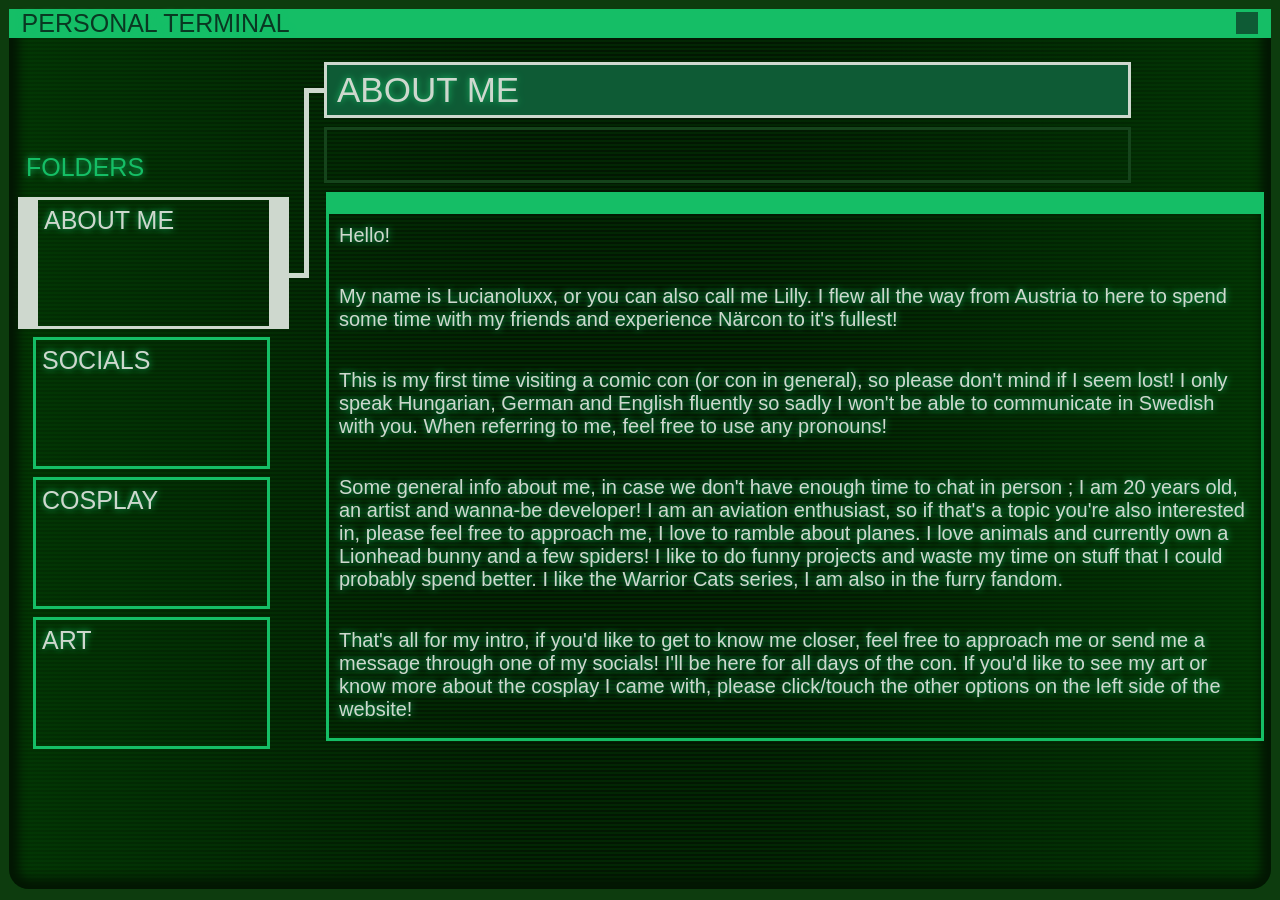
<file: desktop.html>
<!DOCTYPE html>
<html lang="en">
	<head>
		<meta charset="utf-8">
		<meta name="viewport" content="width=device-width, initial-scale=1">
		<title>Lucianoluxx</title>
		<link rel="stylesheet" type="text/css" href="styles/desktop-design.css">
		<link rel="stylesheet" type="text/css" href="styles/screen-effect.css">
		<link rel="preconnect" href="https://fonts.googleapis.com">
		<link rel="preconnect" href="https://fonts.gstatic.com" crossorigin>
		<link href="https://fonts.googleapis.com/css2?family=Jersey+15&display=swap" rel="stylesheet">
	</head>

	<body>
		<div class='screen oldscreeneffect'>
			<div id="headert">
				<div id="termdiv">
					<a>personal terminal</a>
					<button id="settingbut" onclick="document.location='hidden/credits.html'">
					</button>
				</div>
			</div>
			<div style="text-align:center">
				<div class="container" id="parent">
					<div class="cards" id="card-parent">
						<p class="ftit">Folders</p>
						<div class="acard" id="card1"><a href="desktop.html" style="text-decoration: none;">About me</a></div>
						<div class="acard" id="card2"><a href="folders/socials.html" style="text-decoration: none;">Socials</a></div>
						<div class="acard" id="card3"><a href="folders/cosplay.html" style="text-decoration: none;">Cosplay</a></div>
						<div class="acard" id="card4"><a href="folders/art.html" style="text-decoration: none;">Art</a></div>
					</div>
					<div id="linesmid">
						<div id="firstl"></div>
						<div id="secondl"></div>
						<div id="thirdl"></div>
					</div> 
					<div id="desc-parent">
						<div id="pagehd"><p class="pagetitles">About me</p></div>
						<div id="pagehdund"><p>&nbsp;</p></div>
						<div id="desc">
							<p class="desctext">Hello!</p>
							<br>
							<p class="desctext">My name is Lucianoluxx, or you can also call me Lilly. I flew all the way from Austria to here to spend some time with my friends and experience Närcon to it's fullest!</p>
							<br>
							<p class="desctext">This is my first time visiting a comic con (or con in general), so please don't mind if I seem lost! I only speak Hungarian, German and English fluently so sadly I won't be able to communicate in Swedish with you. When referring to me, feel free to use any pronouns!</p>
							<br>
							<p class="desctext">Some general info about me, in case we don't have enough time to chat in person ; I am 20 years old, an artist and wanna-be developer! I am an aviation enthusiast, so if that's a topic you're also interested in, please feel free to approach me, I love to ramble about planes. I love animals and currently own a Lionhead bunny and a few spiders! I like to do funny projects and waste my time on stuff that I could probably spend better. I like the Warrior Cats series, I am also in the furry fandom.</p>
							<br>
							<p class="desctext">That's all for my intro, if you'd like to get to know me closer, feel free to approach me or send me a message through one of my socials! I'll be here for all days of the con. If you'd like to see my art or know more about the cosplay I came with, please click/touch the other options on the left side of the website!</p>
							<br>
							<p class="desctext">Thanks for reading! <3</p>
							</div>
					</div>
				</div>
			</div>
		</div>
	</body>
</html>
</file>
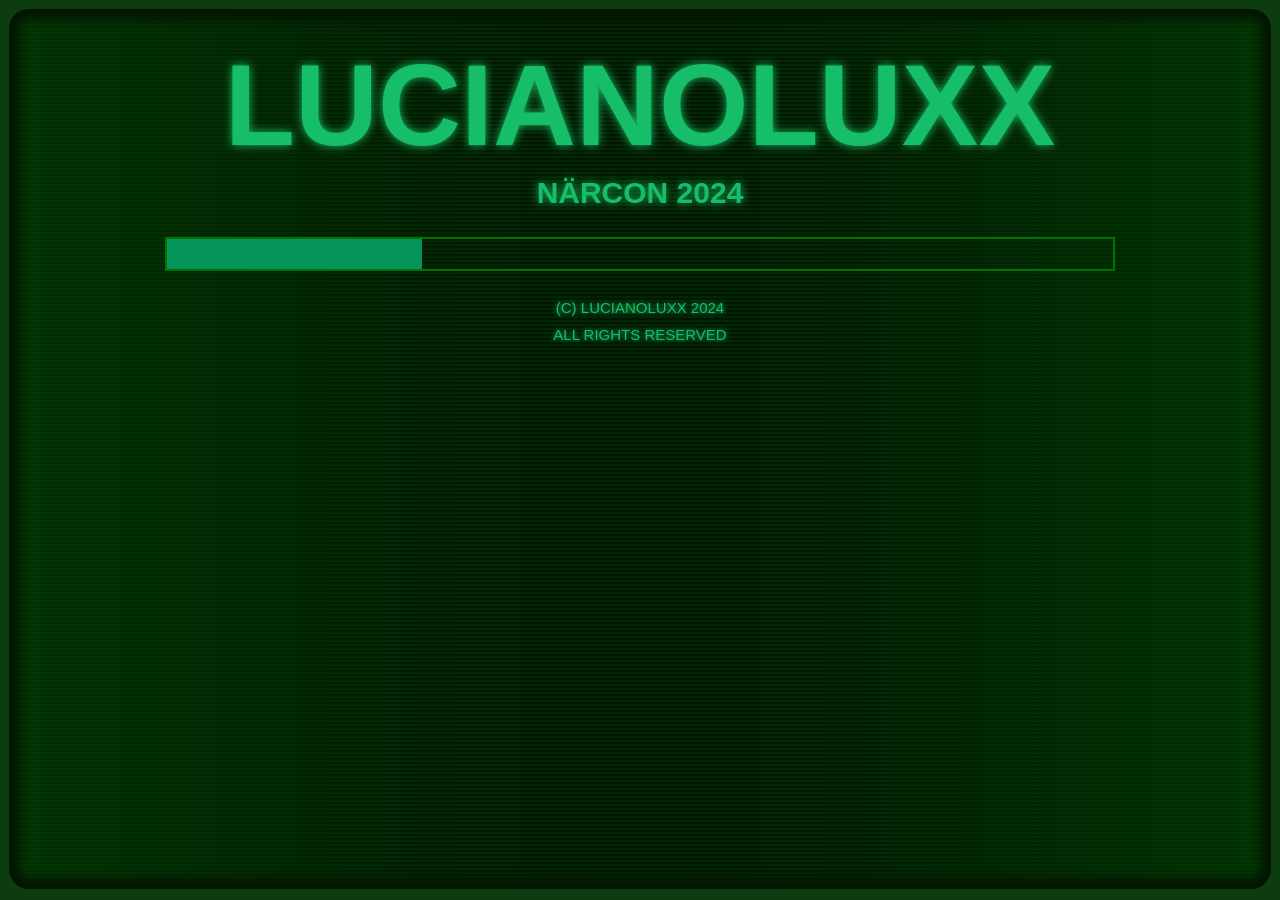
<file: terma.html>
<!DOCTYPE html>
<html lang="en">
	<head>
		<meta charset="utf-8">
		<meta name="viewport" content="width=device-width, initial-scale=1">
		<title>Lucianoluxx</title>
		<link rel="stylesheet" type="text/css" href="styles/närconstyles.css">
		<link rel="stylesheet" type="text/css" href="styles/screen-effect.css">
		<link rel="preconnect" href="https://fonts.googleapis.com">
		<link rel="preconnect" href="https://fonts.gstatic.com" crossorigin>
		<link href="https://fonts.googleapis.com/css2?family=Jersey+15&display=swap" rel="stylesheet">
	</head>

	<body onload="move();">
		<div class='screen oldscreeneffect'>
			<p style="line-height:20px">&nbsp;</p>
			<div style="text-align:center">
				<h1>Lucianoluxx</h1>
				<h2>Närcon 2024</h2>
			</div>
			<p id="inbet">&nbsp;</p>
			<div style="text-align:center">
				<div id="myProgress">
					<div id="myBar"></div>
				</div>
				<br>
				<p>(C) Lucianoluxx 2024</p>
				<p id="credit">all rights reserved</p> 
			</div>
		</div>
		
		<script type="text/javascript">
			//<![CDATA[
			var i = 0;
				function move() {
				if (i == 0) {
					i = 1;
					var elem = document.getElementById("myBar");
					var width = 1;
					function sleep (time) {
						return new Promise((resolve) => setTimeout(resolve, time));
					}
					sleep(500).then(() => {
						var id = setInterval(frame, 20);
						function frame() {
						if (width >= 100) {
							clearInterval(id);
							i = 0;
							window.location.href = "hidden/transition.html";
						} else {
							width++;
							elem.style.width = width + "%";
						}
						}
					});
				}
				}
			//]]>
		</script>
	</body>
</html>
</file>
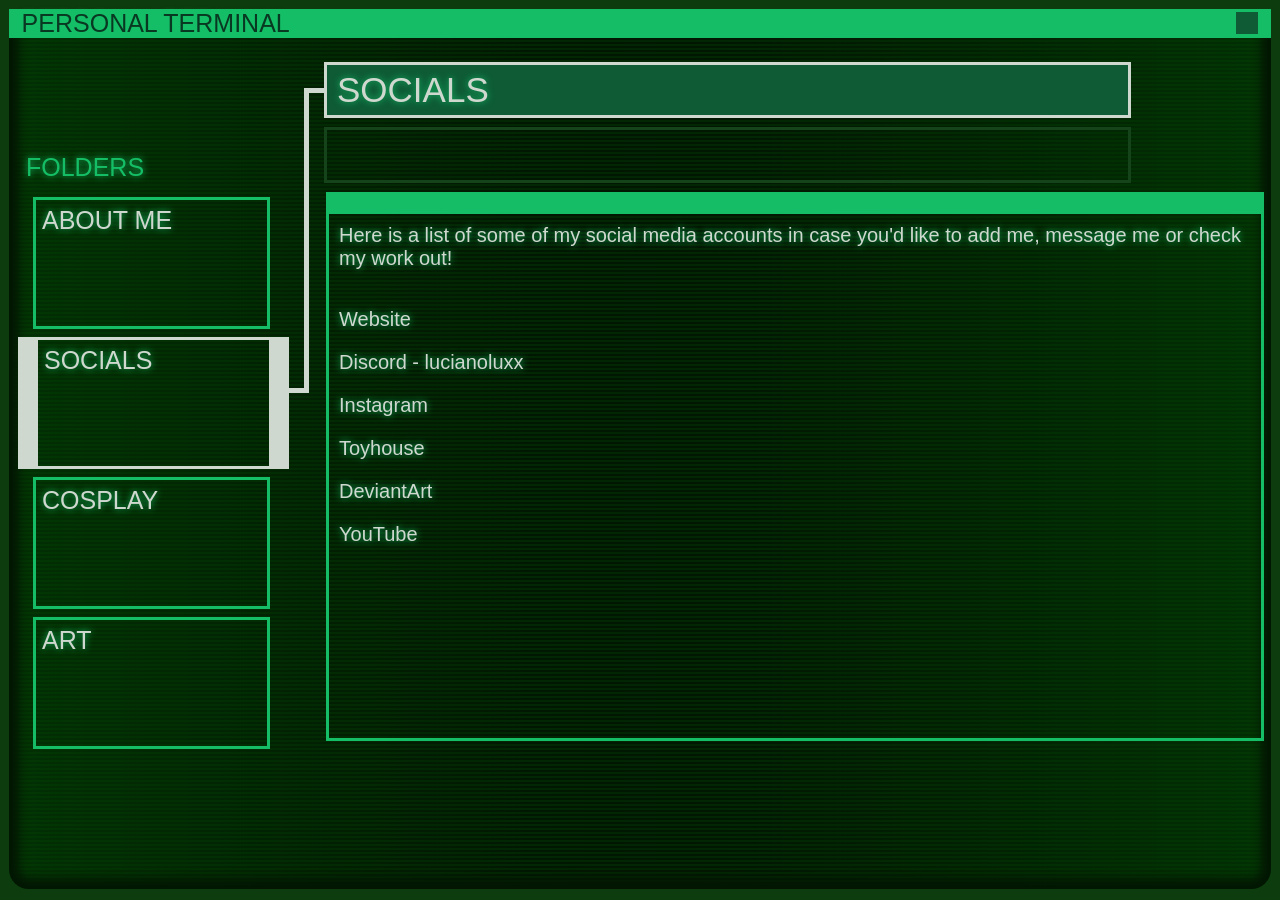
<file: folders/socials.html>
<!DOCTYPE html>
<html lang="en">
	<head>
		<meta charset="utf-8">
		<meta name="viewport" content="width=device-width, initial-scale=1">
		<title>Lucianoluxx</title>
		<link rel="stylesheet" type="text/css" href="/styles/desktop-design.css">
		<link rel="stylesheet" type="text/css" href="/styles/screen-effect.css">
		<link rel="preconnect" href="https://fonts.googleapis.com">
		<link rel="preconnect" href="https://fonts.gstatic.com" crossorigin>
		<link href="https://fonts.googleapis.com/css2?family=Jersey+15&display=swap" rel="stylesheet">
    </head>

	<body>
		<div class='screen oldscreeneffect'>
			<div id="headert">
				<div id="termdiv">
					<a>personal terminal</a>
					<button id="settingbut" onclick="document.location='/hidden/credits.html'">
					</button>
				</div>
			</div>
			<div style="text-align:center">
				<div class="container" id="parent">
					<div class="cards" id="card-parent">
						<p class="ftit">Folders</p>
						<div class="acard" id="card2"><a href="/desktop.html" style="text-decoration: none;">About me</a></div>
						<div class="acard" id="card1"><a href="socials.html" style="text-decoration: none;">Socials</a></div>
						<div class="acard" id="card3"><a href="cosplay.html" style="text-decoration: none;">Cosplay</a></div>
						<div class="acard" id="card4"><a href="art.html" style="text-decoration: none;">Art</a></div>
					</div>
					<div id="linesmid">
						<div id="firstl"></div>
						<div id="secondl" style="height:300px;"></div>
						<div id="thirdl"></div>
					</div> 
					<div id="desc-parent">
						<div id="pagehd"><p class="pagetitles">Socials</p></div>
						<div id="pagehdund"><p>&nbsp;</p></div>
						<div id="desc">
							<p class="desctext">Here is a list of some of my social media accounts in case you'd like to add me, message me or check my work out!</p>
							<br>
							<p class="desctext"><a href="https://www.lucianoluxx.eu" style="text-decoration: none;">Website</a></p>
<p class="desctext">Discord - lucianoluxx</p>
<p class="desctext"><a href="https://www.instagram.com/lucianoluxx?igsh=MTRneXJsbm9kYTYwbA==" style="text-decoration: none;">Instagram</a></p>
<p class="desctext"><a href="https://toyhou.se/Lucianoluxx" style="text-decoration: none;">Toyhouse</a></p>
<p class="desctext"><a href="https://www.deviantart.com/lucianoluxx" style="text-decoration: none;">DeviantArt</a></p>
<p class="desctext"><a href="https://youtube.com/@lucianoluxx?si=3XtQDBVQxahh50or" style="text-decoration: none;">YouTube</a></p>
						</div>
					</div>
				</div>
			</div>
		</div>
	</body>
</html>
</file>
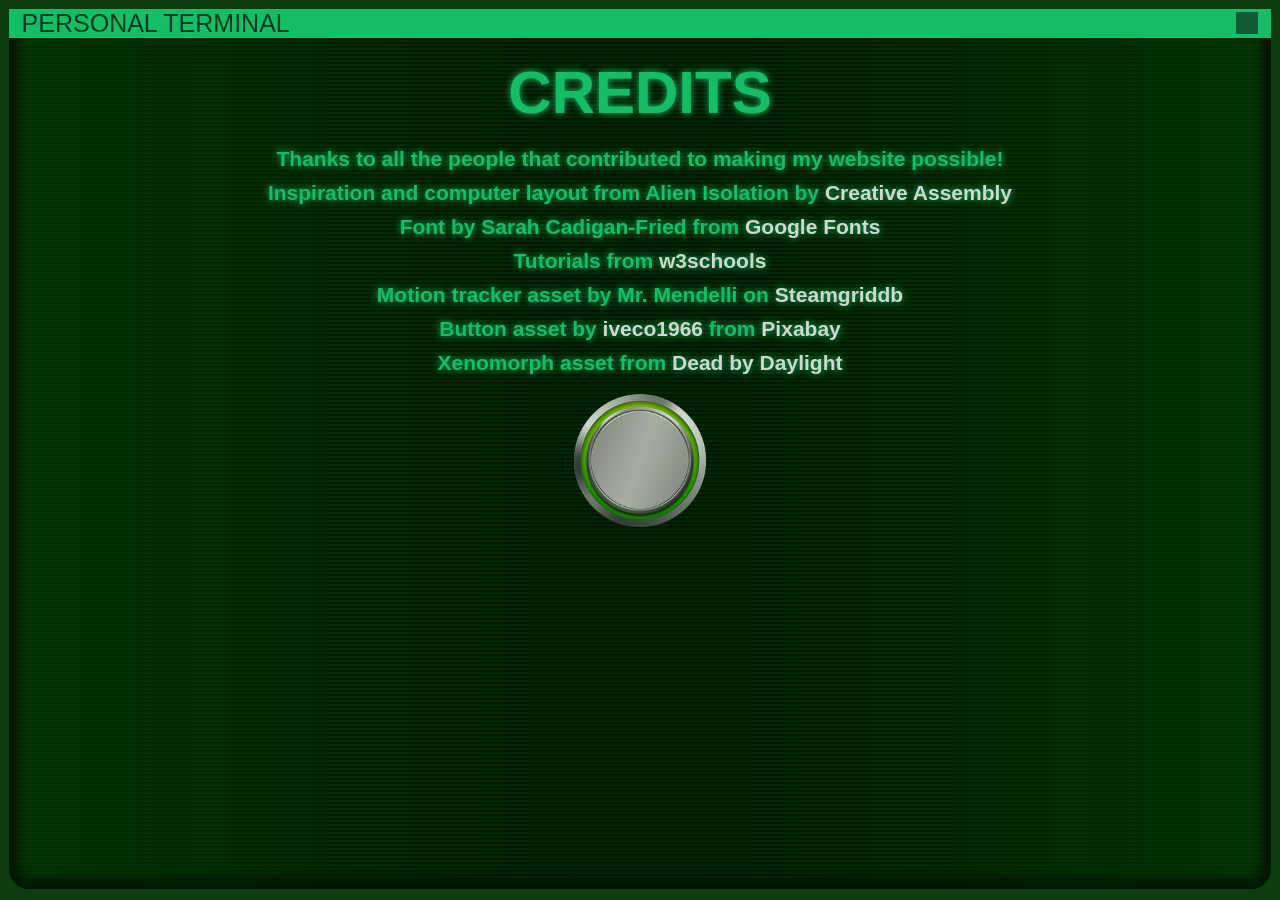
<file: hidden/credits.html>
<!DOCTYPE html>
<html lang="en">
	<head>
		<meta charset="utf-8">
		<meta name="viewport" content="width=device-width, initial-scale=1">
		<title>Lucianoluxx</title>
		<link rel="stylesheet" type="text/css" href="/styles/desktop-design.css">
		<link rel="stylesheet" type="text/css" href="/styles/screen-effect.css">
		<link rel="preconnect" href="https://fonts.googleapis.com">
		<link rel="preconnect" href="https://fonts.gstatic.com" crossorigin>
		<link href="https://fonts.googleapis.com/css2?family=Jersey+15&display=swap" rel="stylesheet">
	</head>

	<body>
		<div class='screen oldscreeneffect'>
		<div id="headert">
			<div id="termdiv">
				<a>personal terminal</a>
				<button id="settingbut" onclick="document.location='/desktop.html'">
				</button>
			</div>
		</div>
		<div style="text-align:center;">
			<div>
                <h1>Credits</h1>
				<h2>Thanks to all the people that contributed to making my website possible!</h2>
				<h2>Inspiration and computer layout from Alien Isolation by <a href="https://www.creative-assembly.com">Creative Assembly</a></h2>
                <h2>Font by Sarah Cadigan-Fried from <a href="https://fonts.google.com/specimen/Jersey+15/about?query=jersey">Google Fonts</a></h2>
				<h2>Tutorials from <a href="https://www.w3schools.com">w3schools</a></h2>
				<h2>Motion tracker asset by Mr. Mendelli on <a href="https://www.steamgriddb.com/icon/12520">Steamgriddb</a></h2>
				<h2>Button asset by <a href="https://pixabay.com/users/iveco1966-2212858/?utm_source=link-attribution&utm_medium=referral&utm_campaign=image&utm_content=1254783">iveco1966</a> from <a href="https://pixabay.com//?utm_source=link-attribution&utm_medium=referral&utm_campaign=image&utm_content=1254783">Pixabay</a></h2>
				<h2>Xenomorph asset from <a href="https://deadbydaylight.com/game/characters/the-xenomorph/">Dead by Daylight</a></h2>
				<img src="/media/button.png" alt="A green button" width="150px" onClick="document.location='secret.html'">
			</div>
		</div>
		</div>
	</body>
</html>
</file>
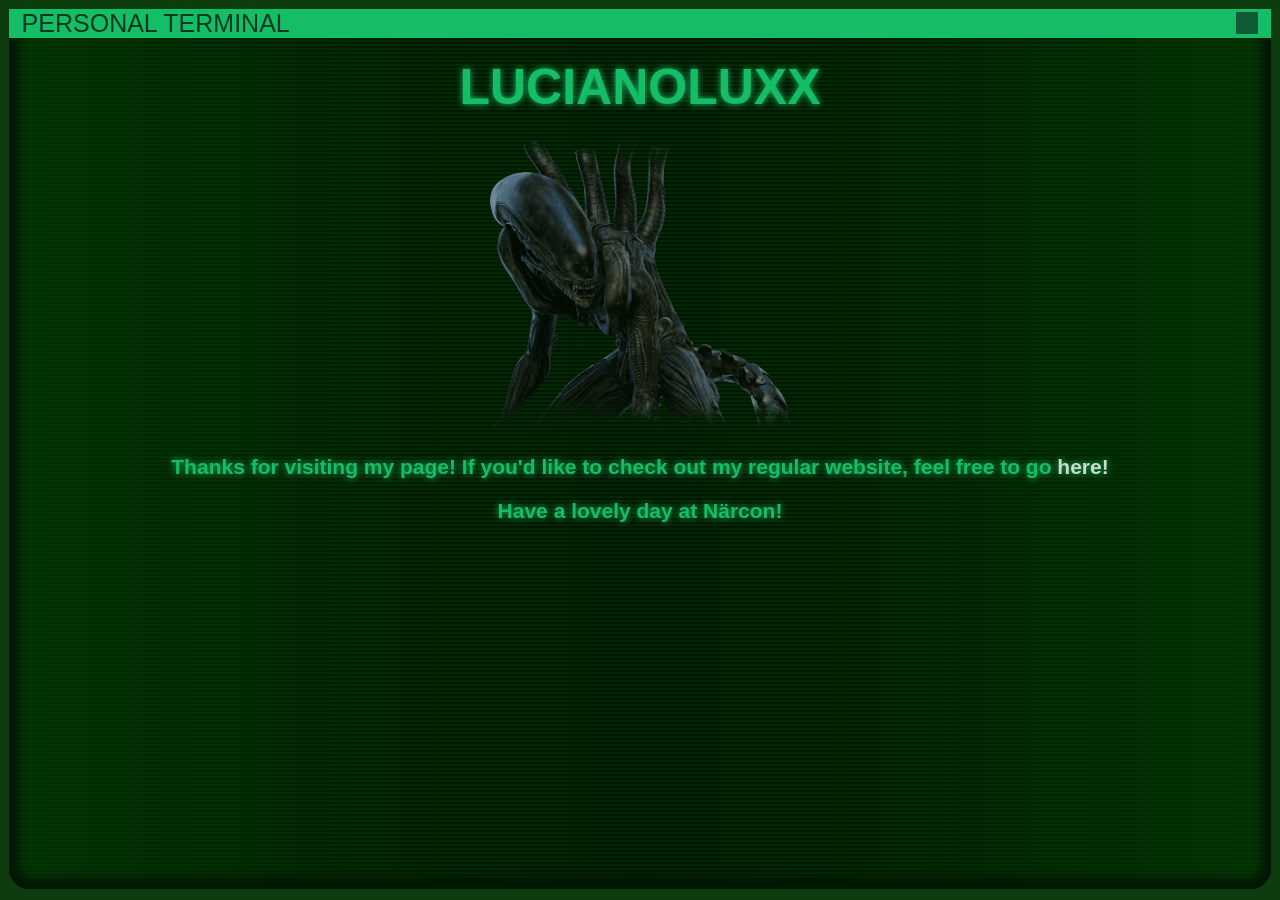
<file: hidden/secret.html>
<!DOCTYPE html>
<html lang="en">
	<head>
		<meta charset="utf-8">
		<meta name="viewport" content="width=device-width, initial-scale=1">
		<title>Lucianoluxx</title>
		<link rel="stylesheet" type="text/css" href="/styles/desktop-design.css">
		<link rel="stylesheet" type="text/css" href="/styles/screen-effect.css">
		<link rel="preconnect" href="https://fonts.googleapis.com">
		<link rel="preconnect" href="https://fonts.gstatic.com" crossorigin>
		<link href="https://fonts.googleapis.com/css2?family=Jersey+15&display=swap" rel="stylesheet">
	</head>
	
	<body>
		<div class='screen oldscreeneffect'>
		<div id="headert">
			<div id="termdiv">
				<a>personal terminal</a>
				<button id="settingbut" onclick="document.location='/desktop.html'">
				</button>
			</div>
		</div>
		<div style="text-align:center;">
            <script type="text/javascript">
				//<![CDATA[
                function play() {
                  var audio = document.getElementById("audio");
                  audio.volume = 0.1;
                  audio.play();
                }
				//]]>
            </script>
			<div>
                <h1 style="font-size:50px;">Lucianoluxx</h1>
                <img src="/media/xeno.png" alt="A Xenomorph" width="300px" onClick="play()">
                <audio id="audio" src="/media/xeno-roar.mp3"></audio>
                <h2 style="padding-left:5px; padding-right:5px;">Thanks for visiting my page! If you'd like to check out my regular website, feel free to go <a href="https://www.lucianoluxx.eu">here!</a></h2>
				<h2 style="padding-bottom:25px; padding-top:10px;">Have a lovely day at Närcon!</h2>
			</div>
		</div>
	</div>
	</body>
</html>
</file>
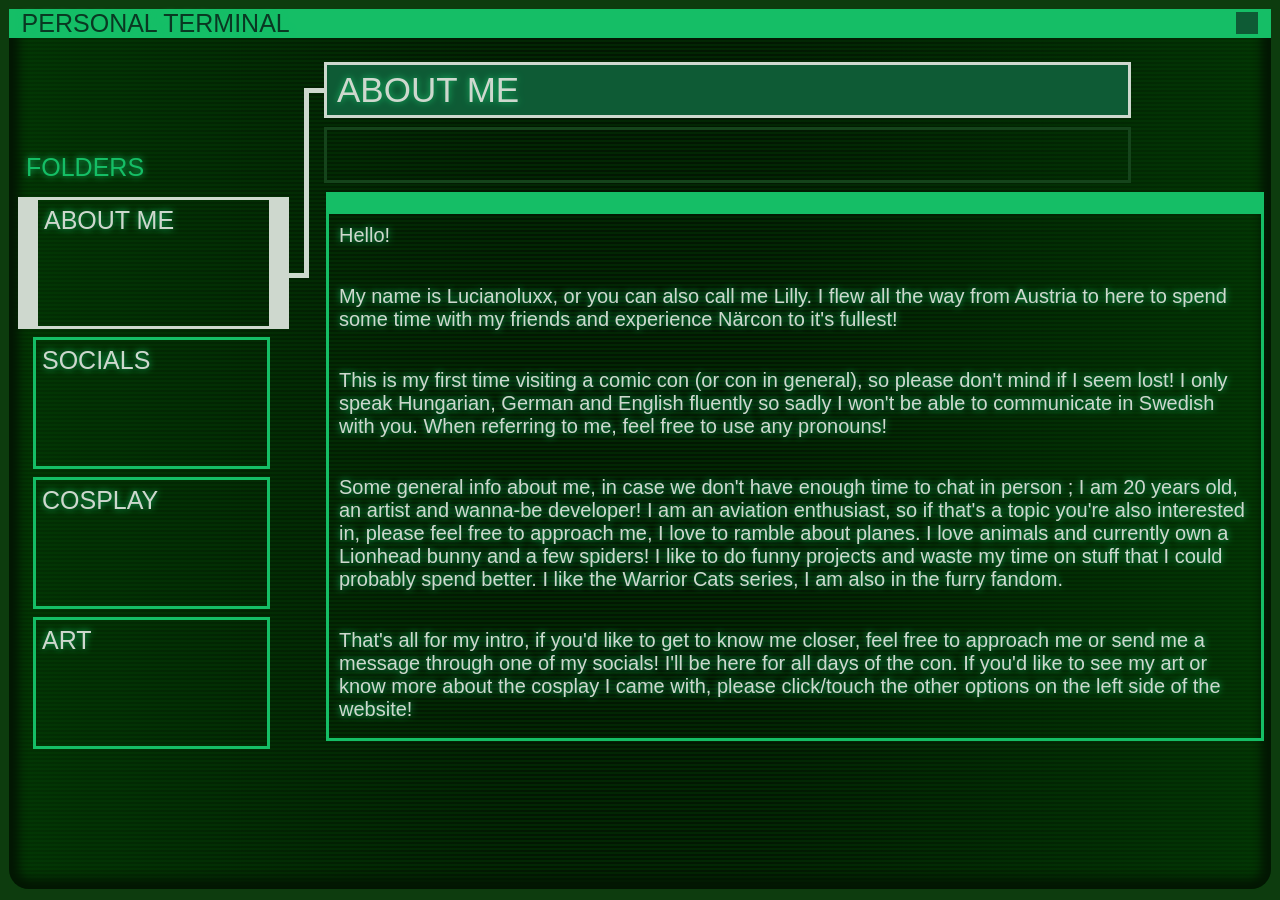
<file: hidden/transition.html>
<!DOCTYPE html>
<html lang="en">
	<head>
		<meta charset="utf-8">
		<meta name="viewport" content="width=device-width, initial-scale=1">
		<title>Lucianoluxx</title>
		<link rel="stylesheet" type="text/css" href="/styles/screen-effect.css">
		<link rel="preconnect" href="https://fonts.googleapis.com">
		<link rel="preconnect" href="https://fonts.gstatic.com" crossorigin>
		<link href="https://fonts.googleapis.com/css2?family=Jersey+15&display=swap" rel="stylesheet">
		<style type="text/css">
			/*<![CDATA[*/
				body { 
					background-image: url("/media/screen1.png");
					background-size: cover;
					background-attachment: fixed;
					background-repeat: no-repeat;
				}
				.oldscreeneffect {
					opacity: 0.5;
					position: absolute;
				}
				
				.screen {
					opacity: 0.9;
				}
			/*]]>*/
		</style>
	</head>
	<body onload="move();">
		<div class='screen oldscreeneffect'>
		</div>
		<script type="text/javascript">
		//<![CDATA[
			function move() {
				function sleep (time) {
					return new Promise((resolve) => setTimeout(resolve, time));
				}
				sleep(100).then(() => {
						window.location.href = "transition2.html";
					  }
				);
			  }
		//]]>
		</script>
	</body>
</html>
</file>
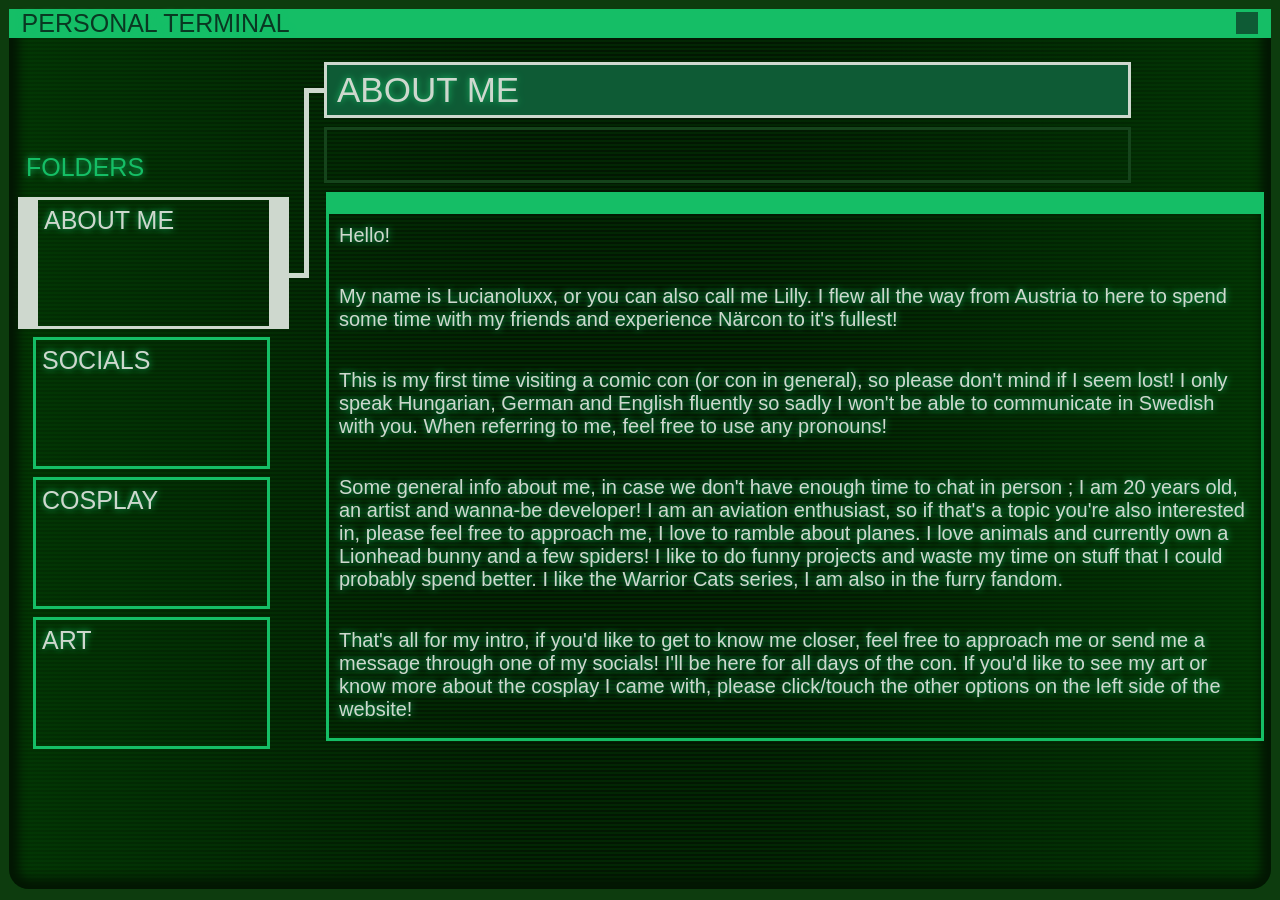
<file: hidden/transition2.html>
<!DOCTYPE html>
<html lang="en">
	<head>
		<meta charset="utf-8">
		<meta name="viewport" content="width=device-width, initial-scale=1">
		<title>Lucianoluxx</title>
		<link rel="stylesheet" type="text/css" href="/styles/screen-effect.css">
		<link rel="preconnect" href="https://fonts.googleapis.com">
		<link rel="preconnect" href="https://fonts.gstatic.com" crossorigin>
		<link href="https://fonts.googleapis.com/css2?family=Jersey+15&display=swap" rel="stylesheet">
		<style type="text/css">
			/*<![CDATA[*/
				body { 
					background-image: url("/media/screen2.png");
					background-size: cover;
					background-attachment: fixed;
					background-repeat: no-repeat;
				}
				.oldscreeneffect {
					opacity: 0.5;
					position: absolute;
				}
				
				.screen {
					opacity: 0.9;
				}
			/*]]>*/
			</style>
	</head>
	<body onload="move();">
		<div class='screen oldscreeneffect'>
		</div>
		<script type="text/javascript">
		//<![CDATA[
			function move() {
				function sleep (time) {
					return new Promise((resolve) => setTimeout(resolve, time));
				}
				sleep(100).then(() => {
						window.location.href = "/desktop.html";
					  }
				);
			  }
		//]]>
		</script>
	</body>
</html>
</file>
<file: styles/desktop-design.css>
html{
	font-family: jersey15, sans-serif;
}

body{
	overflow-wrap: break-word;
}

#parent {
  display: flex;
}

#card-parent {
	width: 275px;
	height: 700px;
	margin-top: 5px;
	margin-bottom: 5px;
	margin-left: 5px;
}

#desc-parent {
  flex: 1;
  height: 700px;
  display:flex;
  flex-direction:column;
  margin: 5px;
  margin-left: 0px;
}

a:link, a:visited, a:hover, a:active {
	color: white;
	text-decoration:none;
}      

#linesmid{
	height: 100%;
	width: 35px;
	margin-top: 50px;
}

#firstl, #thirdl{
	height: 5px;
	width: 20px;
	background-color: white;
}

#firstl{
	float: right;
}

#secondl{
	height:185px;
	width: 5px;
	background-color: white;
	margin: auto;
	left: 50%;
	top: 5px;
}

#thirdl{
	float: left;
}

#headert {
	background-color: #17df7c;
}

#headert a{
	text-transform: uppercase;
	font-size: 25px;
	font-family: jersey15, sans-serif;
	color: #093827;
}

p {
	font-size: 25px;
	font-family: jersey15, sans-serif;
	color: #093827;
}

#termdiv {
	height: 25px 100%;
	margin-left: 1%;
	margin-right: 1%;
}

#settingbut {
	height: 22px;
	width: 22px;
	background-color: #0f633f;
	border: none;
	align-content: flex-end;
	align-self: flex-end;
	margin-right: 0;
	float: right;
	margin-top: 3px;
}

#card1, #card2, #card3, #card4 {
	margin: 2px auto;
	height: 120px;
	padding-top: 6px;
	padding-left: 6px;
	margin-bottom: 8px;
	width: 225px;
	align-self: center;
}

#card1{
	border: 3px white solid;
	border-left: 20px white solid;
	border-right: 20px white solid;
	margin-right: 0px;
}

.ftit{
	color: #17df7c;
	text-transform: uppercase;
	text-align: left;
	margin-bottom: 15px;
	margin-top: 40%;
	padding-left:12px;
	font-size: 25px;
}

.acard{
	border: solid 3px #17df7c;
	text-align: left;
	text-transform: uppercase;
	color: white;
	font-size: 25px;
}

#pagehd, #pagehdund{
	margin: 2px;
	margin-bottom: 7px;
	margin-left: 0px;
	width: 85%;
}

#pagehd{
	border: solid 3px #FFFFFF;
	background: #0f633f;
	margin-top: 2%;
}

#pagehdund{
	border: solid 3px #18461f;
	height: 50px;
}

#desc {
	margin: 2px;
	flex: 1;
	border: solid 3px #17df7c;
	border-top-width: 22px;
	overflow: scroll;
}

.desctext {
	font-size: 20px;
	color: white;
	padding: 10px;
	margin: 0 auto;
	text-align: left;
}

.captions {
	text-transform: uppercase;
}

.pagetitles{
	color: white;
	text-transform: uppercase;
	font-size: 35px;
	float: left;
	padding-left: 10px;
	margin: 5px auto;
}

h1{
	text-transform: uppercase;
	color: #17df7c;
	font-size: 60px;
	margin-bottom: 20px;
	margin-top: 20px;
}

h2{
	color:#17df7c;
	margin-bottom: 10px;
	margin-top: 0px;
	font-size:21px;
}

@media only screen and (max-width: 600px) {

	#card-parent {
		height: 100%;
		margin-left: 10px;
		width:100px;
	}

	.ftit{
		font-size: 21px;
		padding-left:2px;
	}

	#linesmid{
		width: 30px;
		opacity:0;
	}
	
	#firstl, #thirdl{
		width: 10px;
	}
	
	#secondl{
		height:145px;
	}

	#card1, #card2, #card3, #card4 {
		height: 130px;
		padding-right:0px;
		margin-right:0px;
		width: 75px;
	}
	
	#card1{
		border-left: 18px white solid;
		border-right: 18px white solid;
	}

	.acard{
		font-size: 21px;
	}

	#pagehd, #pagehdund{
		overflow: clip;
		width: 95%;
	}

	.pagetitles{
		padding-left: 10px;
		font-size: 30px;
	}
}
</file>
<file: styles/screen-effect.css>
html{
	height: 98%;
}

body{
	background-color:#0d3c0e;
	font-family: jersey15, sans-serif;
	height: 100%;
	display: flex;
	flex-direction: column;
}

.oldscreeneffect {
	background: radial-gradient(ellipse at center, #000E00 20%, #003d02 100%);
	background-size: 100% 4px;
	background-repeat: repeat-y;
	opacity: 0.9;
	position: sticky;
	top: 0;
	left: 0;
	bottom: 0;
	right: 0;
	flex-grow: 1;
  }
  
.screen {
	margin: 1px 1px 1px 1px;
	border: 0px solid;
	border-radius: 20px;
	box-shadow: inset 0px 0px 10px 10px #000E00;
	text-shadow: 0px 0px 7px #19df80;
	opacity: 0.8;
}
</file>
<file: styles/närconstyles.css>
body{
	overflow-wrap: break-word;
}

.jersey-15-regular {
  font-family: "Jersey 15", sans-serif;
  font-weight: 400;
  font-style: normal;
}

#myProgress {
	border: 2px solid green;
	width: 75%;
	margin: auto;
}

#myBar {
	width: 1%;
	height: 30px;
	background-color: #04AA6D;
}

h1{
	font-size: 115px;
	font-family: jersey15, sans-serif;
	text-transform: uppercase;
	color: #19df80;
	text-shadow: 0 0 10px #19df80;
	margin: 0;
	padding-bottom: 5px;
	padding-left:5px;
	padding-right:5px;
	text-align:center;
	align-content:center; 
}

h2{
	font-size:30px;
	font-family: jersey15, sans-serif;
	text-transform: uppercase;
	color: #19df80;
	text-shadow: 0 0 10px #19df80;
	margin:0;
}

p{
	font-size:15px;
	font-family: jersey15, sans-serif;
	text-transform: uppercase;
	color: #19df80;
	text-shadow: 0 0 5px #19df80;
	margin:0;
	padding-top: 10px;
}

#credit{
	padding-bottom:20px;
}


@media only screen and (max-width: 1000px) and (orientation: landscape) {
	h1{
		font-size:100px;
	}
}

@media only screen and (max-width: 768px) {
	h1{
		font-size:90px;
		padding-left:3px;
		padding-right:3px;
	}

	#inbet{
		line-height:250px;
	}
}
</file>
